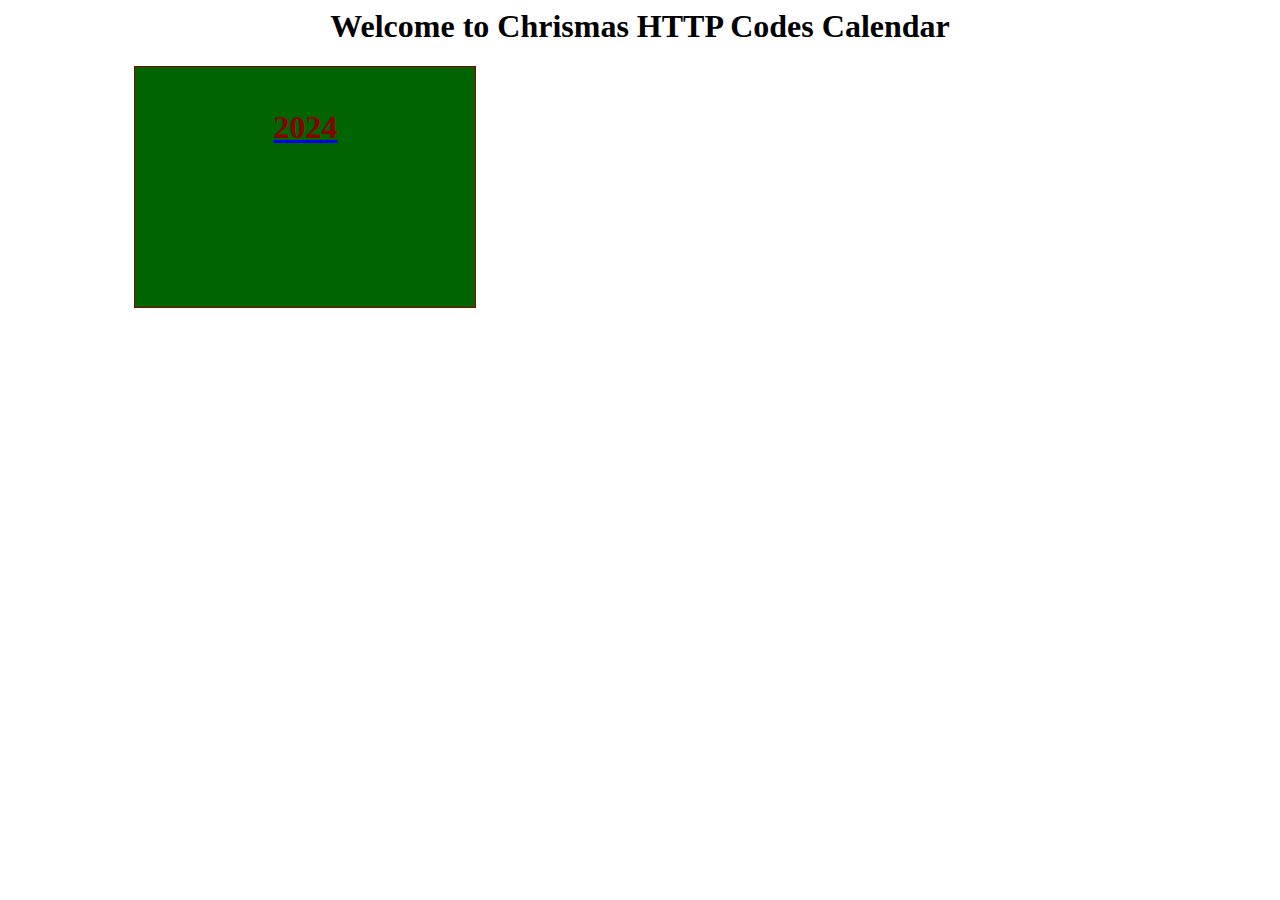
<file: index.html>
<html>
	<head>
		<link rel="stylesheet" href="static/styles.css">
	</head>
	<body>
		<h1 class="page-title">Welcome to Chrismas HTTP Codes Calendar</h1>
		<div class="year-container">
			<a href="2024">
				<div class="year-box">
					<h1 class="year-title">2024</h1>
				</div>
			</a>
		</div>
	</body>
</html>
</file>
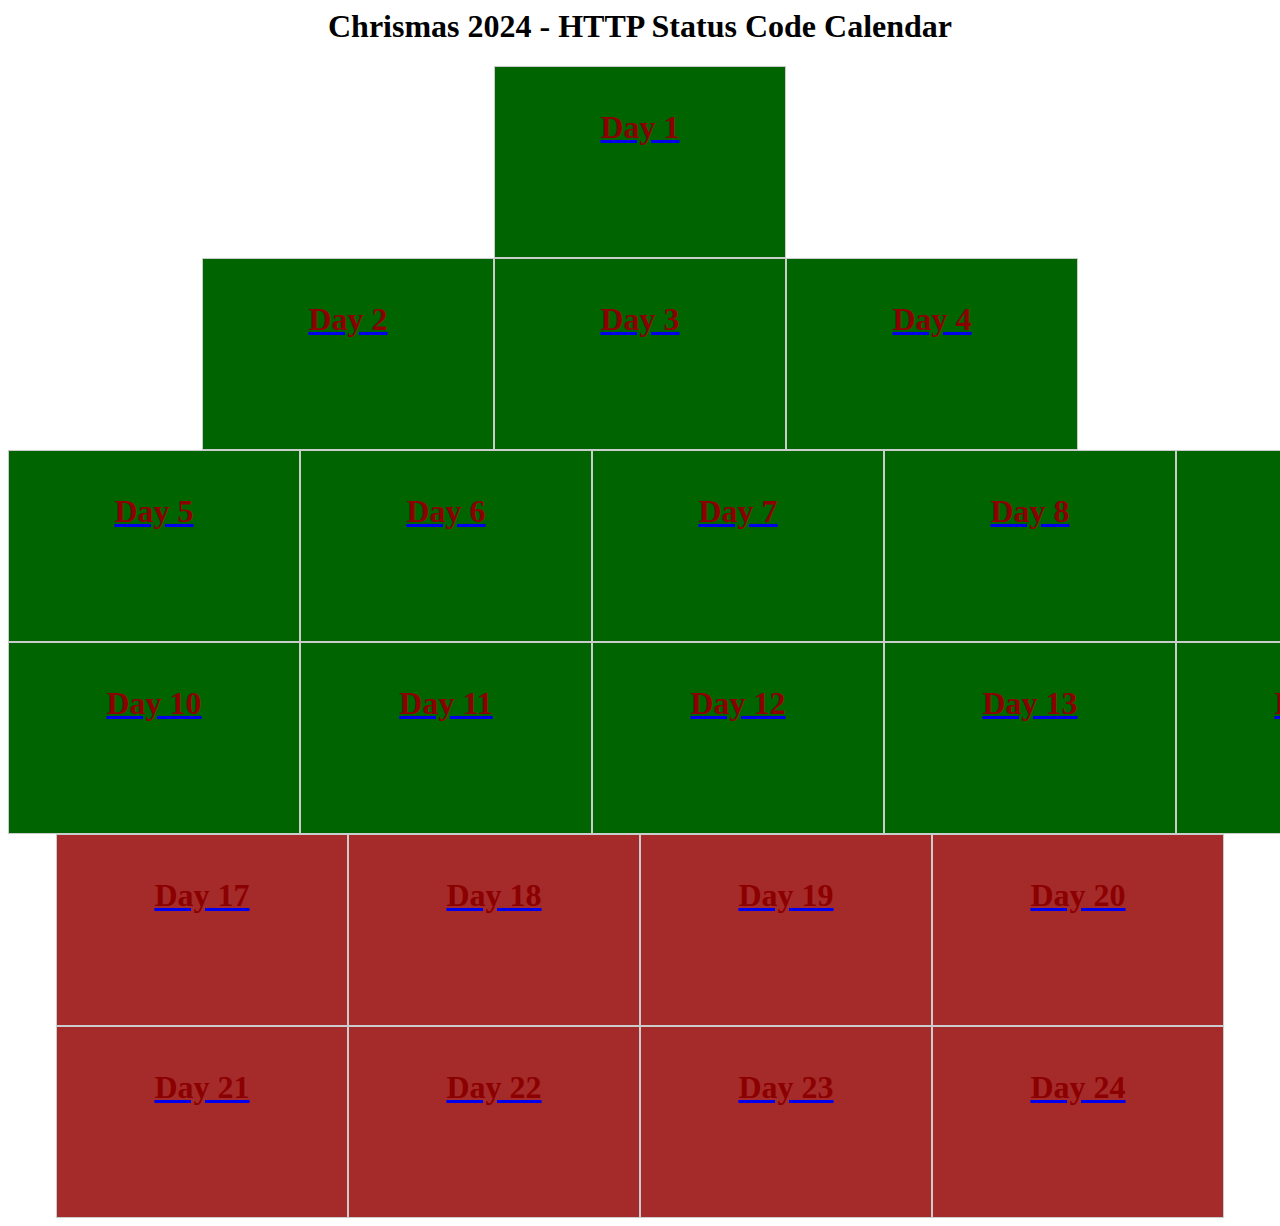
<file: 2024/index.html>
<html>
	<head>
		<link rel="stylesheet" href="../static/styles.css">
	</head>
	<body>
		<h1 class="page-title" >Chrismas 2024 - HTTP Status Code Calendar</h1>
		<div class="christmas-tree">
			<!-- Crown -->
			<div class="level crown">
			<a href="2024/day1.html">
				<div class="day-box">
					<h1 class="day-title">Day 1</h1>
				</div>
			</a>
			</div>

			<!-- Level 1 -->
			<div class="level level-1">
			<a href="2024/day2.html">
				<div class="day-box">
					<h1 class="day-title">Day 2</h1>
				</div>
			</a>
			<a href="2024/day3.html">
				<div class="day-box">
					<h1 class="day-title">Day 3</h1>
				</div>
			</a>
			<a href="2024/day4.html">
				<div class="day-box">
					<h1 class="day-title">Day 4</h1>
				</div>
			</a>
			</div>
			</div>

			<!-- Level 2 -->
			<div class="level level-2">
			<a href="2024/day5.html">
				<div class="day-box">
					<h1 class="day-title">Day 5</h1>
				</div>
			</a>
			<a href="2024/day6.html">
				<div class="day-box">
					<h1 class="day-title">Day 6</h1>
				</div>
			</a>
			<a href="2024/day7.html">
				<div class="day-box">
					<h1 class="day-title">Day 7</h1>
				</div>
			</a>
			<a href="2024/day8.html">
				<div class="day-box">
					<h1 class="day-title">Day 8</h1>
				</div>
			</a>
			<a href="2024/day9.html">
				<div class="day-box">
					<h1 class="day-title">Day 9</h1>
				</div>
			</a>
			</div>

			<!-- Level 3 -->
			<div class="level level-3">
			<a href="2024/day10.html">
				<div class="day-box">
					<h1 class="day-title">Day 10</h1>
				</div>
			</a>
			<a href="2024/day11.html">
				<div class="day-box">
					<h1 class="day-title">Day 11</h1>
				</div>
			</a>
			<a href="2024/day12.html">
				<div class="day-box">
					<h1 class="day-title">Day 12</h1>
				</div>
			</a>
			<a href="2024/day13.html">
				<div class="day-box">
					<h1 class="day-title">Day 13</h1>
				</div>
			</a>
			<a href="2024/day14.html">
				<div class="day-box">
					<h1 class="day-title">Day 14</h1>
				</div>
			</a>
			<a href="2024/day15.html">
				<div class="day-box">
					<h1 class="day-title">Day 15</h1>
				</div>
			</a>
			<a href="2024/day16.html">
				<div class="day-box">
					<h1 class="day-title">Day 16</h1>
				</div>
			</a>
			</div>
			<!-- Trunk -->
			<div class="level trunk">
			<a href="2024/day17.html">
				<div class="day-box">
					<h1 class="day-title">Day 17</h1>
				</div>
			</a>
			<a href="2024/day18.html">
				<div class="day-box">
					<h1 class="day-title">Day 18</h1>
				</div>
			</a>
			<a href="2024/day19.html">
				<div class="day-box">
					<h1 class="day-title">Day 19</h1>
				</div>
			</a>
			<a href="2024/day20.html">
				<div class="day-box">
					<h1 class="day-title">Day 20</h1>
				</div>
			</a>
			<a href="2024/day21.html">
				<div class="day-box">
					<h1 class="day-title">Day 21</h1>
				</div>
			</a>
			<a href="2024/day22.html">
				<div class="day-box">
					<h1 class="day-title">Day 22</h1>
				</div>
			</a>
			<a href="2024/day23.html">
				<div class="day-box">
					<h1 class="day-title">Day 23</h1>
				</div>
			</a>
			<a href="2024/day24.html">
				<div class="day-box">
					<h1 class="day-title">Day 24</h1>
				</div>
			</a>
			</div>
			</div>
		</div>
	</body>
</html>
</file>
<file: static/styles.css>
.page-title {
  text-align: center;
}

.year-container {
  margin-left: 10%;
  margin-right: 10%;
  display: grid;
  grid-auto-flow: row dense;
}

.year-box {
  width: 300px;
  height: 200px;
  padding: 20px;
  border: 1px solid #ccc;
  text-align: center;

  color: darkred;
  border-color: darkred;
  background-color:darkgreen;
}

.day-box {

}

/* Tree */
.christmas-tree {
}

.level {
  display:grid;
  place-items: center;
}

.crown {
  grid-template-columns: repeat(9, 1fr);
}

.crown a:nth-child(1) {
  grid-row-start: 1;
  grid-column-start: 5;
}

.level-1 {
  grid-template-columns: repeat(9, 1fr);
}

.level-1 a:nth-child(1) {
  grid-column-start: 4;
}

.level-2 {
  grid-template-columns: repeat(9, 1fr);
}

.level-2 a:nth-child(1) {
  grid-column-start: 3;
}

.level-3 {
  grid-template-columns: repeat(9, 1fr);
}

.level-3 a:nth-child(1) {
  grid-column-start: 2;
}

.trunk {
  grid-template-columns: repeat(12, 1fr);
}

.trunk a:nth-child(1) {
  grid-column-start: 5;
}

.trunk a:nth-child(5) {
  grid-column-start: 5;
  grid-row-start: 2;
}

.trunk a:nth-child(6) {
  grid-column-start: 6;
  grid-row-start: 2;
}

.trunk a:nth-child(7) {
  grid-column-start: 7;
  grid-row-start: 2;
}

.trunk a:nth-child(8) {
  grid-column-start: 8;
  grid-row-start: 2;
}

.day-box {
  width: 250px;
  height: 150px;
  padding: 20px;
  border: 1px solid #ccc;
  text-align: center;
  background-color: darkgreen;
  color: darkred;
}

.trunk a .day-box {

  background-color: brown;
}
</file>
